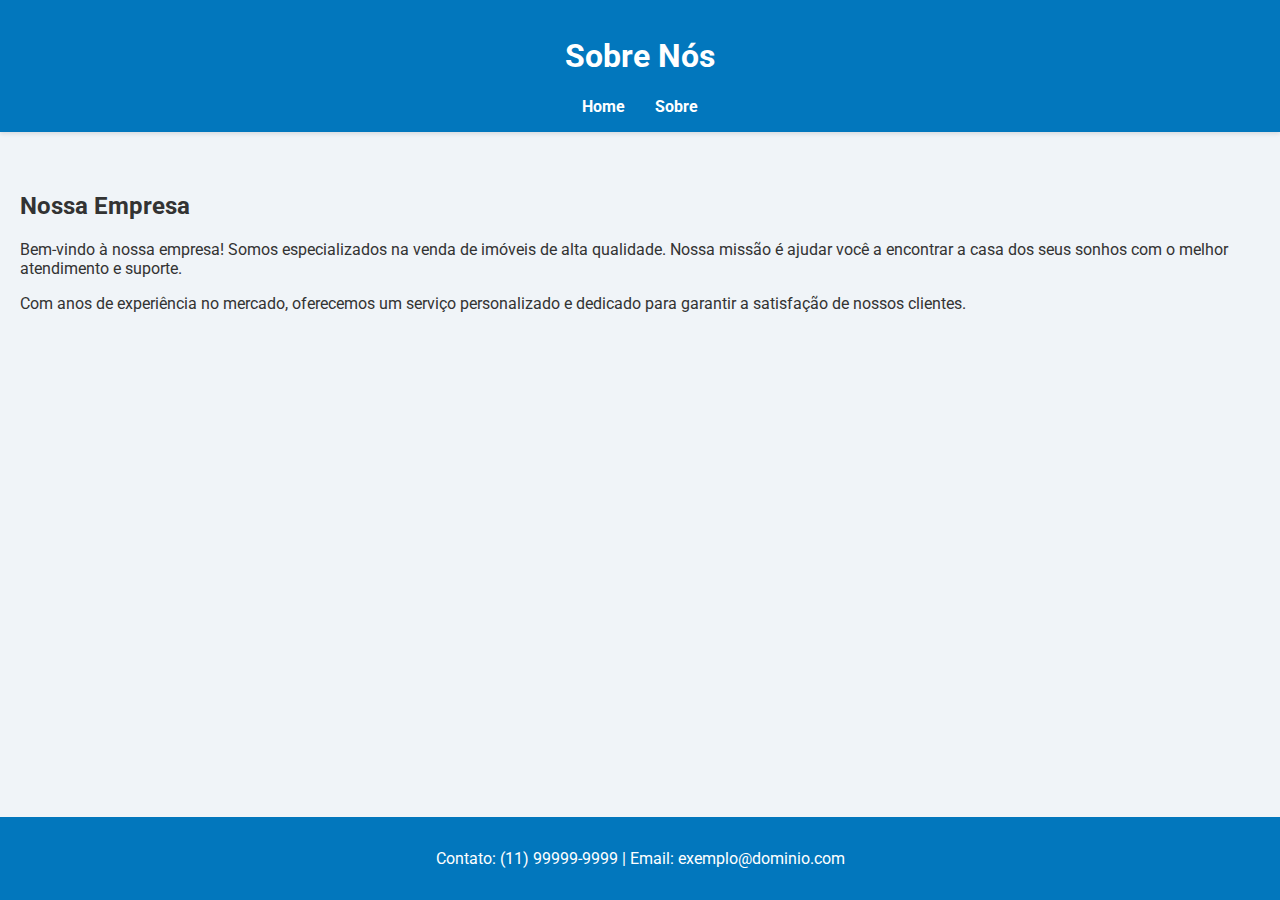
<file: sobre.html>
<!DOCTYPE html>
<html lang="pt-BR">
<head>
    <meta charset="UTF-8">
    <meta name="viewport" content="width=device-width, initial-scale=1.0">
    <title>Sobre Nós</title>
    <link href="https://fonts.googleapis.com/css2?family=Roboto:wght@400;700&display=swap" rel="stylesheet">
    <link rel="stylesheet" href="index.css">
</head>
<body>
    <header>
        <h1>Sobre Nós</h1>
        <nav>
            <ul>
                <li><a href="index.html">Home</a></li>
                <li><a href="sobre.html">Sobre</a></li>
                <!-- Adicione mais links conforme necessário -->
            </ul>
        </nav>
    </header>
    <main>
        <section class="sobre">
            <h2>Nossa Empresa</h2>
            <p>Bem-vindo à nossa empresa! Somos especializados na venda de imóveis de alta qualidade. Nossa missão é ajudar você a encontrar a casa dos seus sonhos com o melhor atendimento e suporte.</p>
            <p>Com anos de experiência no mercado, oferecemos um serviço personalizado e dedicado para garantir a satisfação de nossos clientes.</p>
            <!-- Adicione mais informações sobre a empresa conforme necessário -->
        </section>
    </main>
    <footer>
        <p>Contato: (11) 99999-9999 | Email: exemplo@dominio.com</p>
    </footer>
</body>
</html>
</file>
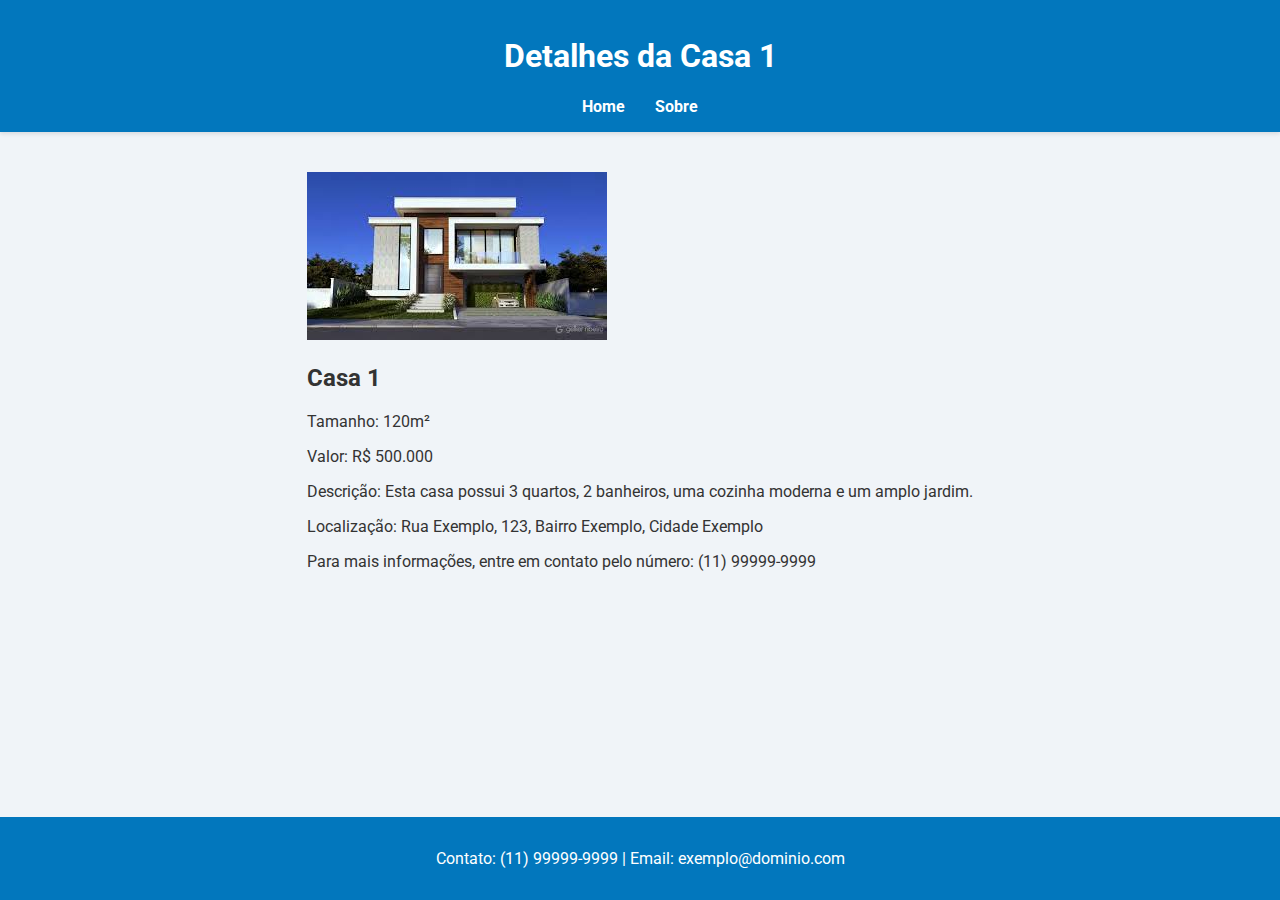
<file: paginas_casas/casa1.html>
<!DOCTYPE html>
<html lang="pt-BR">
<head>
    <meta charset="UTF-8">
    <meta name="viewport" content="width=device-width, initial-scale=1.0">
    <title>Detalhes da Casa 1</title>
    <link href="https://fonts.googleapis.com/css2?family=Roboto:wght@400;700&display=swap" rel="stylesheet">
    <link rel="stylesheet" href="../index.css">
</head>
<body>
    <header>
        <h1>Detalhes da Casa 1</h1>
        <nav>
            <ul>
                <li><a href="../index.html">Home</a></li>
                <li><a href="../sobre.html">Sobre</a></li>
                <!-- Adicione mais links conforme necessário -->
            </ul>
        </nav>
    </header>
    <main>
        <section class="detalhes-casa">
            <img src="../IMG/casa1.jpg" alt="Foto da Casa 1">
            <div>
                <h2>Casa 1</h2>
                <p>Tamanho: 120m²</p>
                <p>Valor: R$ 500.000</p>
                <p>Descrição: Esta casa possui 3 quartos, 2 banheiros, uma cozinha moderna e um amplo jardim.</p>
                <p>Localização: Rua Exemplo, 123, Bairro Exemplo, Cidade Exemplo</p>
                <p>Para mais informações, entre em contato pelo número: (11) 99999-9999</p>
            </div>
        </section>
    </main>
    <footer>
        <p>Contato: (11) 99999-9999 | Email: exemplo@dominio.com</p>
    </footer>
</body>
</html>
</file>
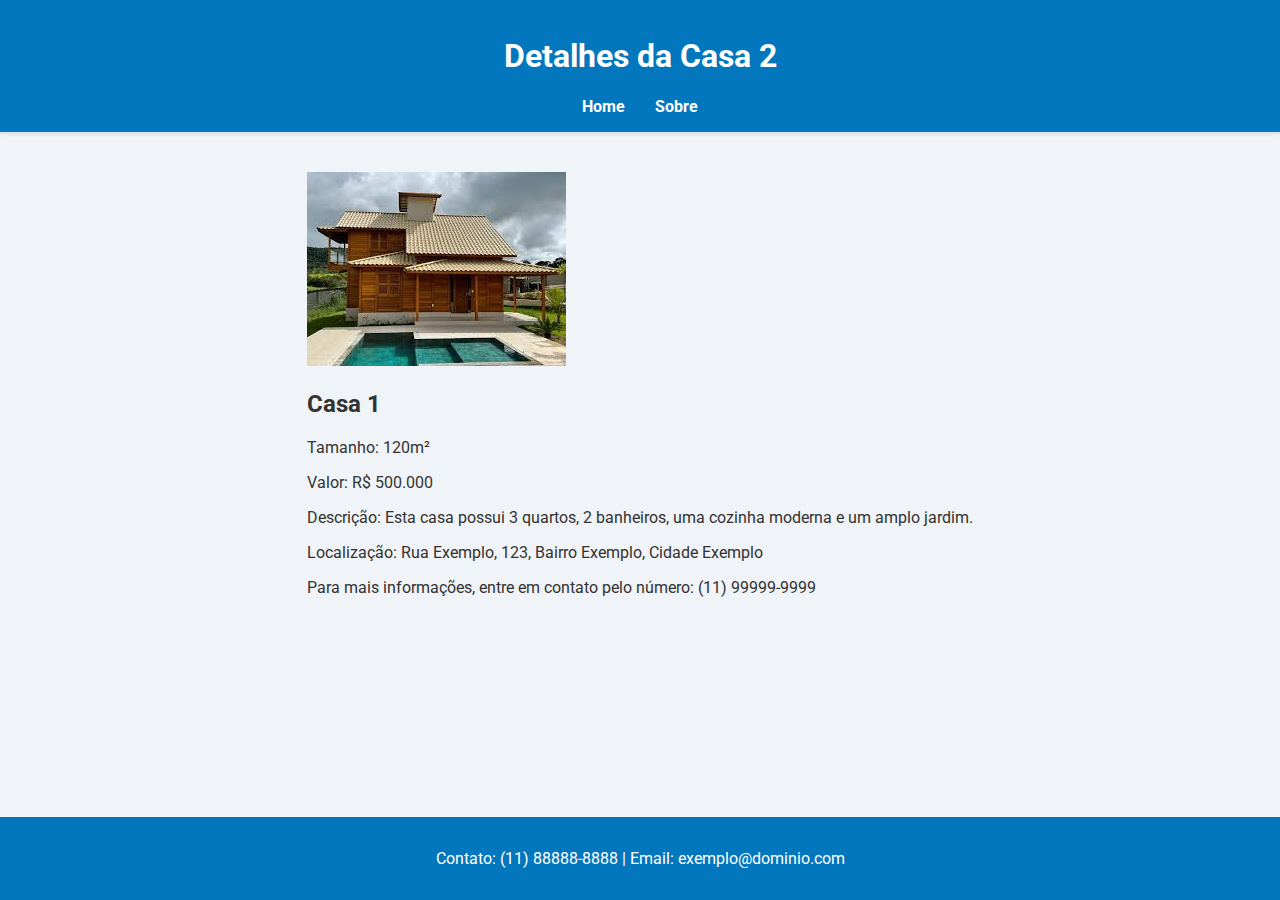
<file: paginas_casas/casa2.html>
<!DOCTYPE html>
<html lang="pt-BR">
<head>
    <meta charset="UTF-8">
    <meta name="viewport" content="width=device-width, initial-scale=1.0">
    <title>Detalhes da Casa 2</title>
    <link href="https://fonts.googleapis.com/css2?family=Roboto:wght@400;700&display=swap" rel="stylesheet">
    <link rel="stylesheet" href="../index.css">
</head>
<body>
    <header>
        <h1>Detalhes da Casa 2</h1>
        <nav>
            <ul>
                <li><a href="../index.html">Home</a></li>
                <li><a href="../sobre.html">Sobre</a></li>
            </ul>
        </nav>
    </header>
    <main>
        <section class="detalhes-casa">
            <img src="../IMG/casa2.jpg" alt="Foto da Casa 2">
            <div>
                <h2>Casa 1</h2>
                <p>Tamanho: 120m²</p>
                <p>Valor: R$ 500.000</p>
                <p>Descrição: Esta casa possui 3 quartos, 2 banheiros, uma cozinha moderna e um amplo jardim.</p>
                <p>Localização: Rua Exemplo, 123, Bairro Exemplo, Cidade Exemplo</p>
                <p>Para mais informações, entre em contato pelo número: (11) 99999-9999</p>
            </div>
        </section>
    </main>
    <footer>
        <p>Contato: (11) 88888-8888 | Email: exemplo@dominio.com</p>
    </footer>
</body>
</html>
</file>
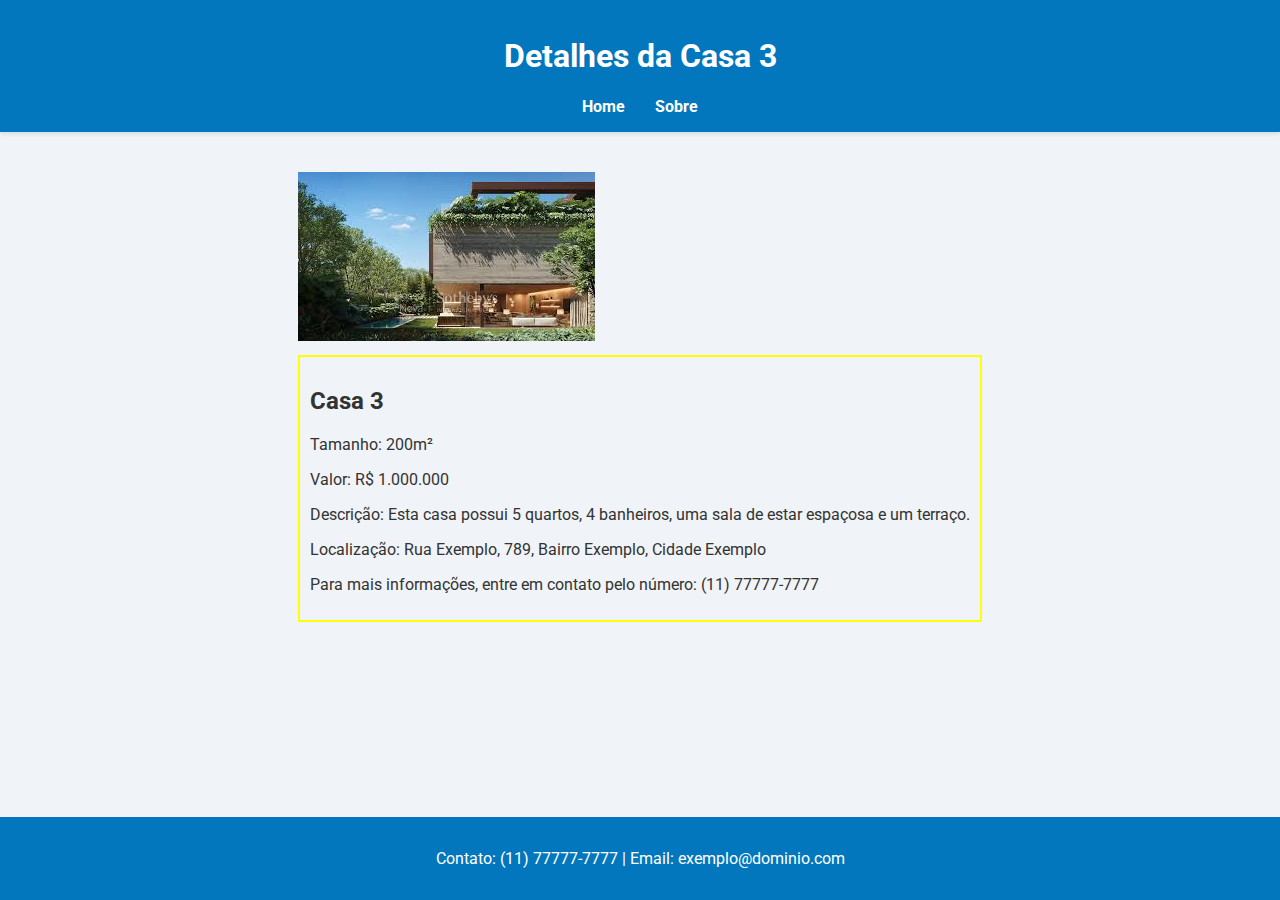
<file: paginas_casas/casa3.html>
<!DOCTYPE html>
<html lang="pt-BR">
<head>
    <meta charset="UTF-8">
    <meta name="viewport" content="width=device-width, initial-scale=1.0">
    <title>Detalhes da Casa 3</title>
    <link href="https://fonts.googleapis.com/css2?family=Roboto:wght@400;700&display=swap" rel="stylesheet">
    <link rel="stylesheet" href="../index.css">
</head>
<body>
    <header>
        <h1>Detalhes da Casa 3</h1>
        <nav>
            <ul>
                <li><a href="../index.html">Home</a></li>
                <li><a href="../sobre.html">Sobre</a></li>
            </ul>
        </nav>
    </header>
    <main>
        <section class="detalhes-casa">
            <img src="../IMG/casa3.jpg" alt="Foto da Casa 3">
            <div class="info">
                <h2>Casa 3</h2>
                <p>Tamanho: 200m²</p>
                <p>Valor: R$ 1.000.000</p>
                <p>Descrição: Esta casa possui 5 quartos, 4 banheiros, uma sala de estar espaçosa e um terraço.</p>
                <p>Localização: Rua Exemplo, 789, Bairro Exemplo, Cidade Exemplo</p>
                <p>Para mais informações, entre em contato pelo número: (11) 77777-7777</p>
            </div>
        </section>
    </main>
    <footer>
        <p>Contato: (11) 77777-7777 | Email: exemplo@dominio.com</p>
    </footer>
</body>
</html>
</file>
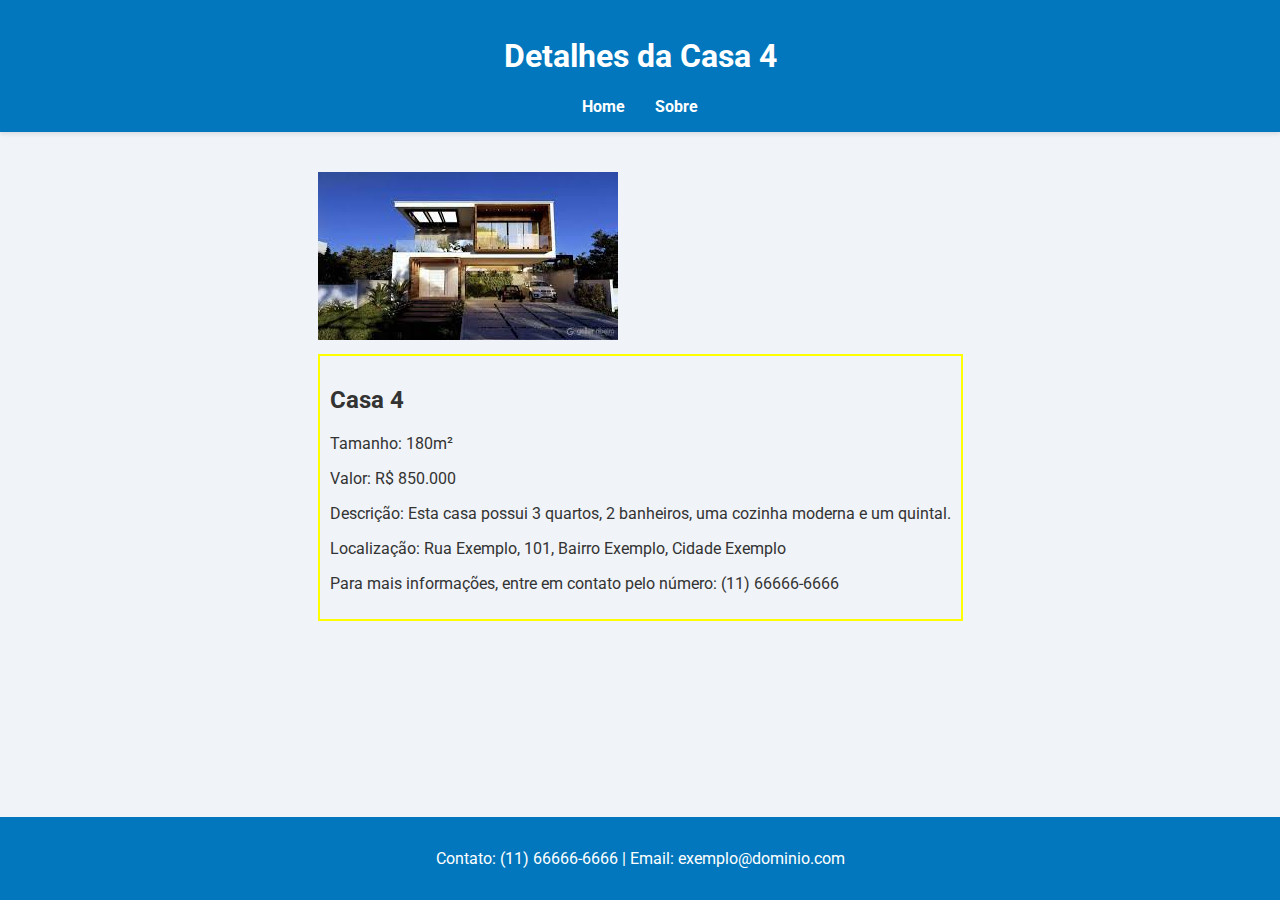
<file: paginas_casas/casa4.html>
<!DOCTYPE html>
<html lang="pt-BR">
<head>
    <meta charset="UTF-8">
    <meta name="viewport" content="width=device-width, initial-scale=1.0">
    <title>Detalhes da Casa 4</title>
    <link href="https://fonts.googleapis.com/css2?family=Roboto:wght@400;700&display=swap" rel="stylesheet">
    <link rel="stylesheet" href="../index.css">
</head>
<body>
    <header>
        <h1>Detalhes da Casa 4</h1>
        <nav>
            <ul>
                <li><a href="../index.html">Home</a></li>
                <li><a href="../sobre.html">Sobre</a></li>
            </ul>
        </nav>
    </header>
    <main>
        <section class="detalhes-casa">
            <img src="../IMG/casa4.jpg" alt="Foto da Casa 4">
            <div class="info">
                <h2>Casa 4</h2>
                <p>Tamanho: 180m²</p>
                <p>Valor: R$ 850.000</p>
                <p>Descrição: Esta casa possui 3 quartos, 2 banheiros, uma cozinha moderna e um quintal.</p>
                <p>Localização: Rua Exemplo, 101, Bairro Exemplo, Cidade Exemplo</p>
                <p>Para mais informações, entre em contato pelo número: (11) 66666-6666</p>
            </div>
        </section>
    </main>
    <footer>
        <p>Contato: (11) 66666-6666 | Email: exemplo@dominio.com</p>
    </footer>
</body>
</html>
</file>
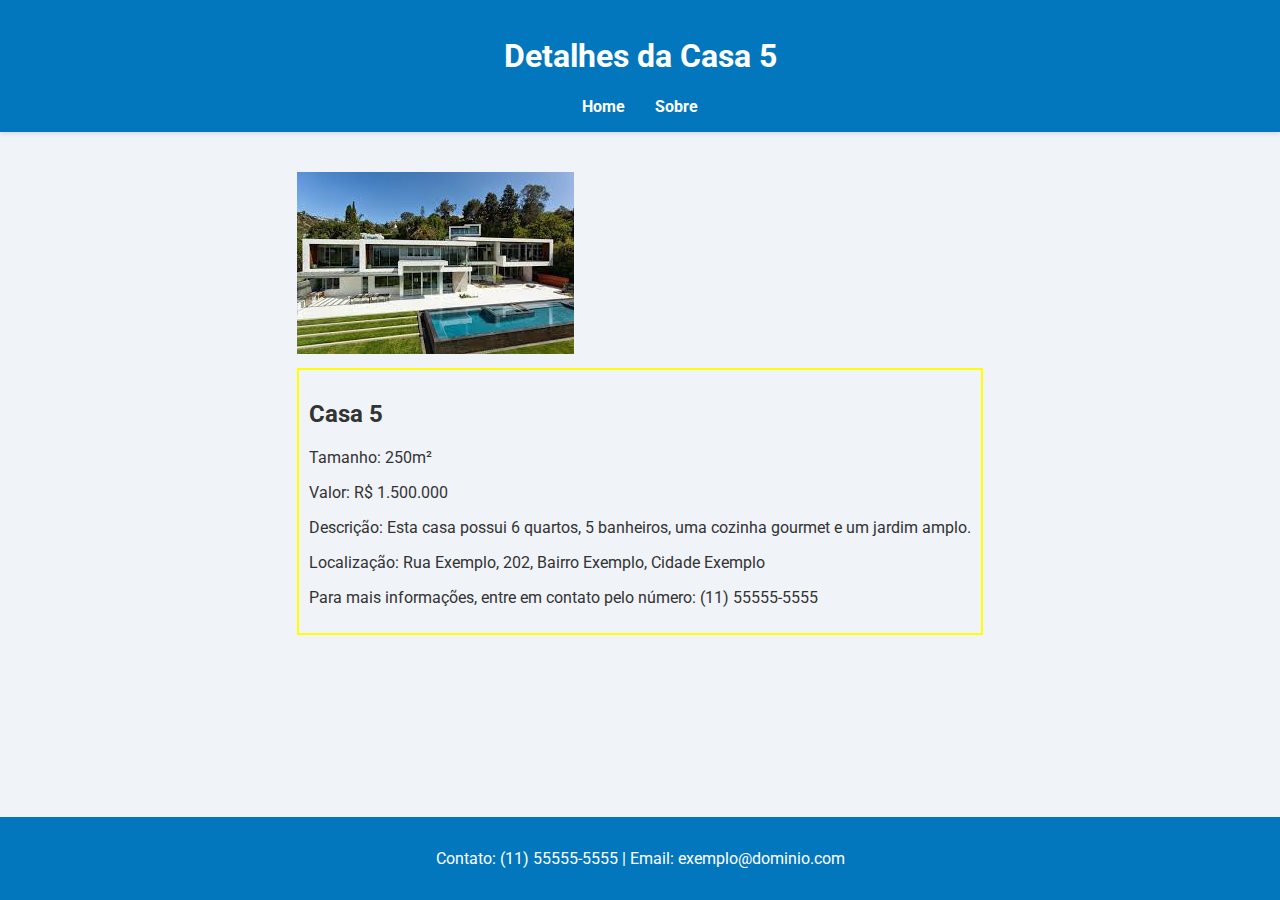
<file: paginas_casas/casa5.html>
<!DOCTYPE html>
<html lang="pt-BR">
<head>
    <meta charset="UTF-8">
    <meta name="viewport" content="width=device-width, initial-scale=1.0">
    <title>Detalhes da Casa 5</title>
    <link href="https://fonts.googleapis.com/css2?family=Roboto:wght@400;700&display=swap" rel="stylesheet">
    <link rel="stylesheet" href="../index.css">
</head>
<body>
    <header>
        <h1>Detalhes da Casa 5</h1>
        <nav>
            <ul>
                <li><a href="../index.html">Home</a></li>
                <li><a href="../sobre.html">Sobre</a></li>
            </ul>
        </nav>
    </header>
    <main>
        <section class="detalhes-casa">
            <img src="../IMG/casa5.jpg" alt="Foto da Casa 5">
            <div class="info">
                <h2>Casa 5</h2>
                <p>Tamanho: 250m²</p>
                <p>Valor: R$ 1.500.000</p>
                <p>Descrição: Esta casa possui 6 quartos, 5 banheiros, uma cozinha gourmet e um jardim amplo.</p>
                <p>Localização: Rua Exemplo, 202, Bairro Exemplo, Cidade Exemplo</p>
                <p>Para mais informações, entre em contato pelo número: (11) 55555-5555</p>
            </div>
        </section>
    </main>
    <footer>
        <p>Contato: (11) 55555-5555 | Email: exemplo@dominio.com</p>
    </footer>
</body>
</html>
</file>
<file: index.css>
body {
    font-family: 'Roboto', sans-serif;
    margin: 0;
    padding: 0;
    background-color: #f0f4f8; /* Azul claro */
    color: #333;
}

header {
    background-color: #0277bd; /* Azul um pouco mais claro */
    color: #fff;
    text-align: center;
    padding: 1em 0;
    box-shadow: 0 2px 4px rgba(0, 0, 0, 0.1);
}

nav ul {
    list-style: none;
    padding: 0;
    display: flex;
    justify-content: center;
    margin: 0;
}

nav ul li {
    margin: 0 15px;
}

nav ul li a {
    color: #fff;
    text-decoration: none;
    font-weight: bold;
    transition: color 0.3s;
}

nav ul li a:hover {
    color: #fdd835; /* Amarelo */
}

main {
    display: flex;
    flex-wrap: wrap;
    justify-content: center;
    padding: 40px 20px;
}

.casa {
    background-color: #fff;
    border: 1px solid #ddd;
    border-radius: 8px;
    margin: 15px;
    padding: 20px;
    width: 600px; /* Ajuste a largura conforme necessário */
    display: flex;
    align-items: center;
    box-shadow: 0 4px 8px rgba(0, 0, 0, 0.1);
    transition: transform 0.2s;
}

.casa:hover {
    transform: translateY(-5px);
}

.casa img {
    max-width: 40%; /* Ajuste a largura da imagem */
    height: auto;
    border-radius: 8px;
    margin-right: 20px; /* Espaço entre a imagem e o texto */
}

.info {
    flex: 1; /* Permite que o texto ocupe o espaço restante */
    border: 2px solid yellow;
    padding: 10px;
    margin: 10px 0;
}

.detalhes-btn {
    display: inline-block;
    background-color: #fdd835; /* Amarelo */
    color: #000;
    padding: 12px 25px;
    text-decoration: none;
    margin-top: 15px;
    border-radius: 5px;
    font-weight: bold;
    transition: background-color 0.3s;
}

.detalhes-btn:hover {
    background-color: #fbc02d; /* Amarelo mais escuro */
}

footer {
    background-color: #0277bd; /* Azul um pouco mais claro */
    color: #fff;
    text-align: center;
    padding: 1em 0;
    position: fixed;
    width: 100%;
    bottom: 0;
}
</file>
